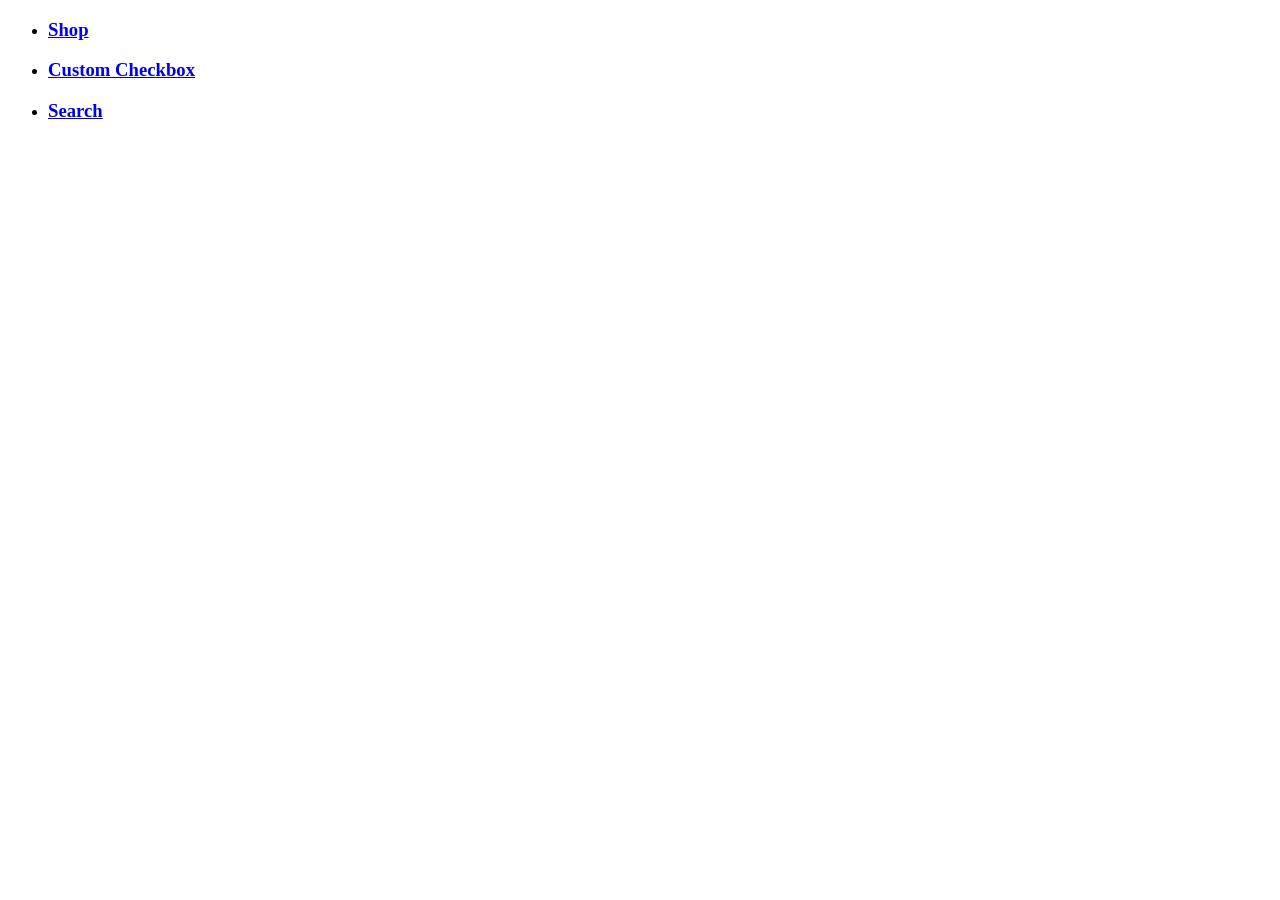
<file: index.html>
<!doctype html>
<html lang="en">
    <head>
        <meta charset="UTF-8" />
        <meta name="viewport" content="width=device-width, initial-scale=1.0" />
        <title>Document</title>
    </head>
    <body>
        <ul>
            <li>
                <h3><a href="./shop.html">Shop</a></h3>
            </li>
            <li>
                <h3><a href="./custom-checkbox.html">Custom Checkbox</a></h3>
            </li>
            <li>
                <h3><a href="./courses.html">Search</a></h3>
            </li>
        </ul>
    </body>
</html>
</file>
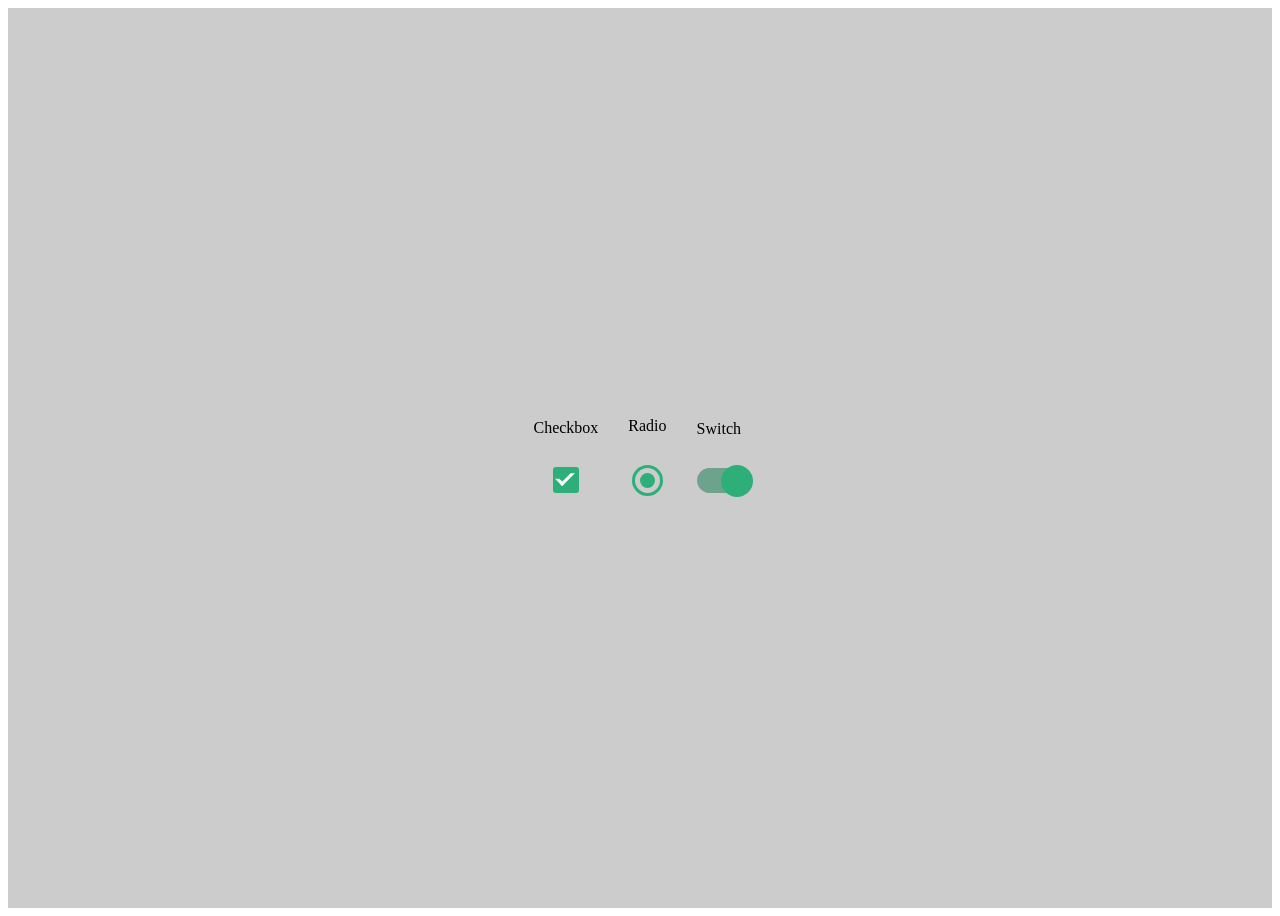
<file: custom-checkbox.html>
<!doctype html>
<html lang="en">
    <head>
        <meta charset="UTF-8" />
        <meta name="viewport" content="width=device-width, initial-scale=1.0" />
        <title>custom-checkbox</title>
        <style>
            :root {
                --checked: rgb(46, 175, 122);
                --check: rgb(141, 151, 147);
            }
            .wrapper {
                display: flex;
                justify-content: center;
                align-items: center;
                min-height: 100vh;
                gap: 30px;
                background: #ccc;
            }

            div > span,
            div > span,
            div > span {
                margin-bottom: 30px;
                display: block;
            }

            .checkbox,
            .radio,
            .switch {
                display: inline-block;
                width: 100%;
                text-align: center;
                position: relative;
            }

            .checkbox::before {
                content: "";
                width: 20px;
                height: 20px;
                display: inline-block;
                border: 3px solid rgb(141, 151, 147);
                border-radius: 3px;
            }

            .checkbox:has(input[type="checkbox"]:checked)::before {
                background: var(--checked);
                border-color: var(--checked);
            }

            .checkbox:has(input[type="checkbox"]:checked)::after {
                content: "";
                position: absolute;
                z-index: 1;
                width: 4px;
                height: 12px;
                rotate: 45deg;
                right: 28px;
                border: 3px solid #ccc;
                border-color: transparent #fff #fff transparent;
            }

            .radio::before {
                content: "";
                width: 25px;
                height: 25px;
                display: inline-block;
                border: 3px solid rgb(141, 151, 147);
                border-radius: 50%;
            }

            .radio:has(input[type="checkbox"]:checked)::before {
                border-color: var(--checked);
            }

            .radio:has(input[type="checkbox"]:checked)::after {
                content: "";
                position: absolute;
                z-index: 1;
                width: 15px;
                height: 15px;
                border-radius: 50%;
                bottom: 12px;
                right: 12px;
                background: var(--checked);
            }

            .switch::before {
                content: "";
                width: 50px;
                height: 25px;
                border-radius: 15px;
                display: inline-block;
                
                background: var(--check);
            }

            .switch a {
                display: inline-block;
                pointer-events: none;
                height: 32px;
                width: 32px;
                border-radius: 50%;
                background: #fff;
                position: absolute;
                right: 30px;
                bottom: 0px;
                z-index: 1;
                translate: 0 0;
                transition: background ease 0.5s, translate ease 0.5s;
            }

            .switch:has(input[type="checkbox"]:checked)::after{
                content: "";
                background-color: rgb(109, 163, 140);
                position: absolute;
                width: 50px;
                height: 25px;
                border-radius: 15px;
                right: -1px;
            }

            .switch:has(input[type="checkbox"]:checked) a{
                translate: 36px 0;
                background: var(--checked);
            }
            
        </style>
    </head>
    <body>
        <div class="wrapper">
            <div>
                <span>Checkbox</span>
                <label class="checkbox">
                    <input type="checkbox" name="" hidden checked />
                </label>
            </div>
            <div>
                <span>Radio</span>
                <label class="radio">
                    <input type="checkbox" checked hidden />
                </label>
            </div>
            <div>
                <span>Switch</span>
                <label class="switch">
                    <input type="checkbox" checked hidden />
                    <a href="#!"></a>
                </label>
            </div>
        </div>
    </body>
</html>
</file>
